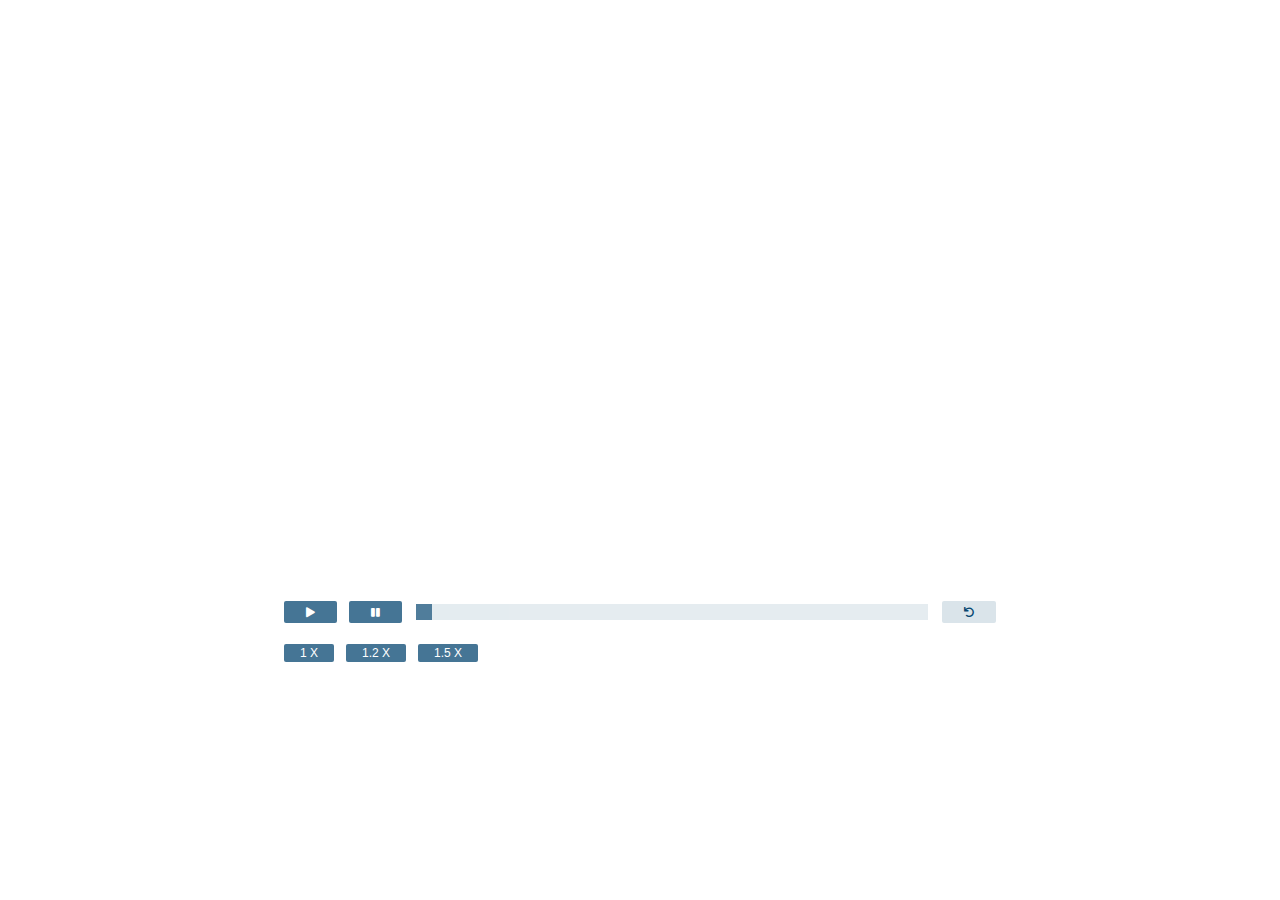
<file: index.html>
<!DOCTYPE html>
<html lang="en"><head><meta http-equiv="Content-Type" content="text/html; charset=UTF-8">
<title>Vimeo</title>

  <head>

      <link rel="stylesheet" href="main.css">

  </head>

  <body>

    <div class="content-vimeo" id="vimeo">
      <iframe title="vimeo-player" src="https://player.vimeo.com/video/389371182?autoplay=1&loop=1" width="100%" height="100%" frameborder="0" allow="autoplay; fullscreen" autoplay="" allowfullscreen="" data-ready="true"></iframe>
    </div>

    <div class="controls-container">
      <fieldset class="js-methods">

        <div class="controls">
          <div class="controls-left">
            <button id="play-button" class="js-method link-video" data-method="play"><i class="fas fa-play"></i></button>
            <button id="pause-button" class="js-method link-video" data-method="pause"><i class="fas fa-pause"></i></button>
          </div>
          <div class="controls-center">
            <input id="current-time-range" type="range" min="1" max="100" value="0" class="slider">
          </div>
          <div class="controls-right">
            <input id="current-time-input" type="hidden" value="0">
            <button id="current-time-button" class="link-video-restart"><i class="fas fa-undo"></i></button>
          </div>
        </div>
 
        <button id="zoom-00" class="link-video">1 X</button>
        <button id="zoom-01" class="link-video">1.2 X</button>
        <button id="zoom-02" class="link-video">1.5 X</button>
      
      </fieldset>


    </div>

    <script src="js/jquery-2.2.1.min.js"></script>
    <script src="js/player.js"></script>
    <script src="js/vimeo.js"></script>

  </body>
  
</html>
</file>
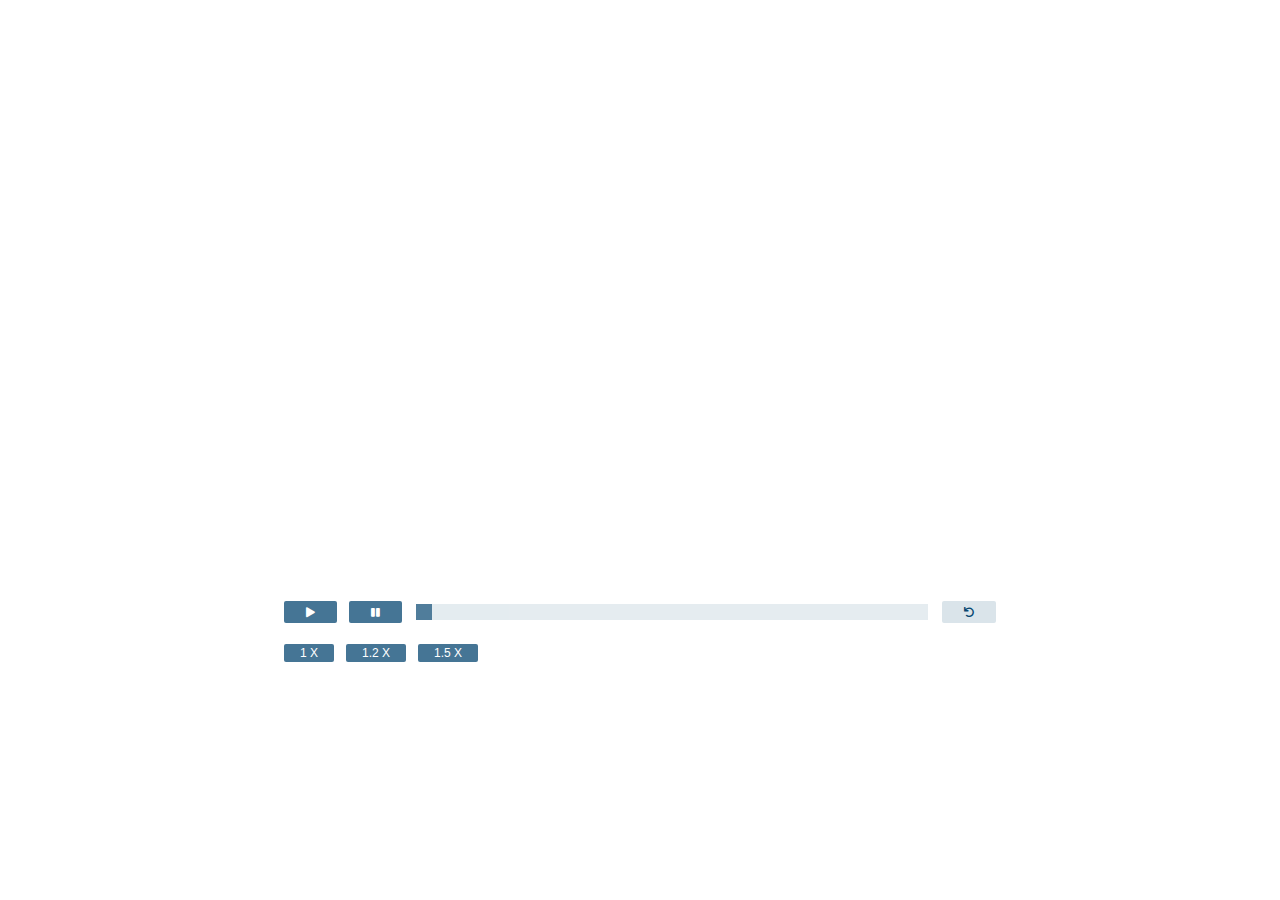
<file: alt.html>
<!DOCTYPE html>
<html lang="en"><head><meta http-equiv="Content-Type" content="text/html; charset=UTF-8">
<title>Vimeo</title>

  <head>

      <link rel="stylesheet" href="main1.css">

  </head>

  <body>

    <div class="content-vimeo" id="vimeo">
      <iframe title="vimeo-player" src="https://player.vimeo.com/video/389371182?autoplay=1&loop=1" width="100%" height="100%" frameborder="0" allow="autoplay; fullscreen" autoplay="" allowfullscreen="" data-ready="true"></iframe>
    </div>

    <div class="controls-container">
      <fieldset class="js-methods">

        <div class="controls">
          <div class="controls-left">
            <button id="play-button" class="js-method link-video" data-method="play"><i class="fas fa-play"></i></button>
            <button id="pause-button" class="js-method link-video" data-method="pause"><i class="fas fa-pause"></i></button>
          </div>
          <div class="controls-center">
            <input id="current-time-range" type="range" min="1" max="100" value="0" class="slider">
          </div>
          <div class="controls-right">
            <input id="current-time-input" type="hidden" value="0">
            <button id="current-time-button" class="link-video-restart"><i class="fas fa-undo"></i></button>
          </div>
        </div>
 
        <button id="zoom-00" class="link-video">1 X</button>
        <button id="zoom-01" class="link-video">1.2 X</button>
        <button id="zoom-02" class="link-video">1.5 X</button>
      
      </fieldset>


    </div>

    <script src="js/jquery-2.2.1.min.js"></script>
    <script src="js/player.js"></script>
    <script src="js/vimeo.js"></script>

  </body>
  
</html>
</file>
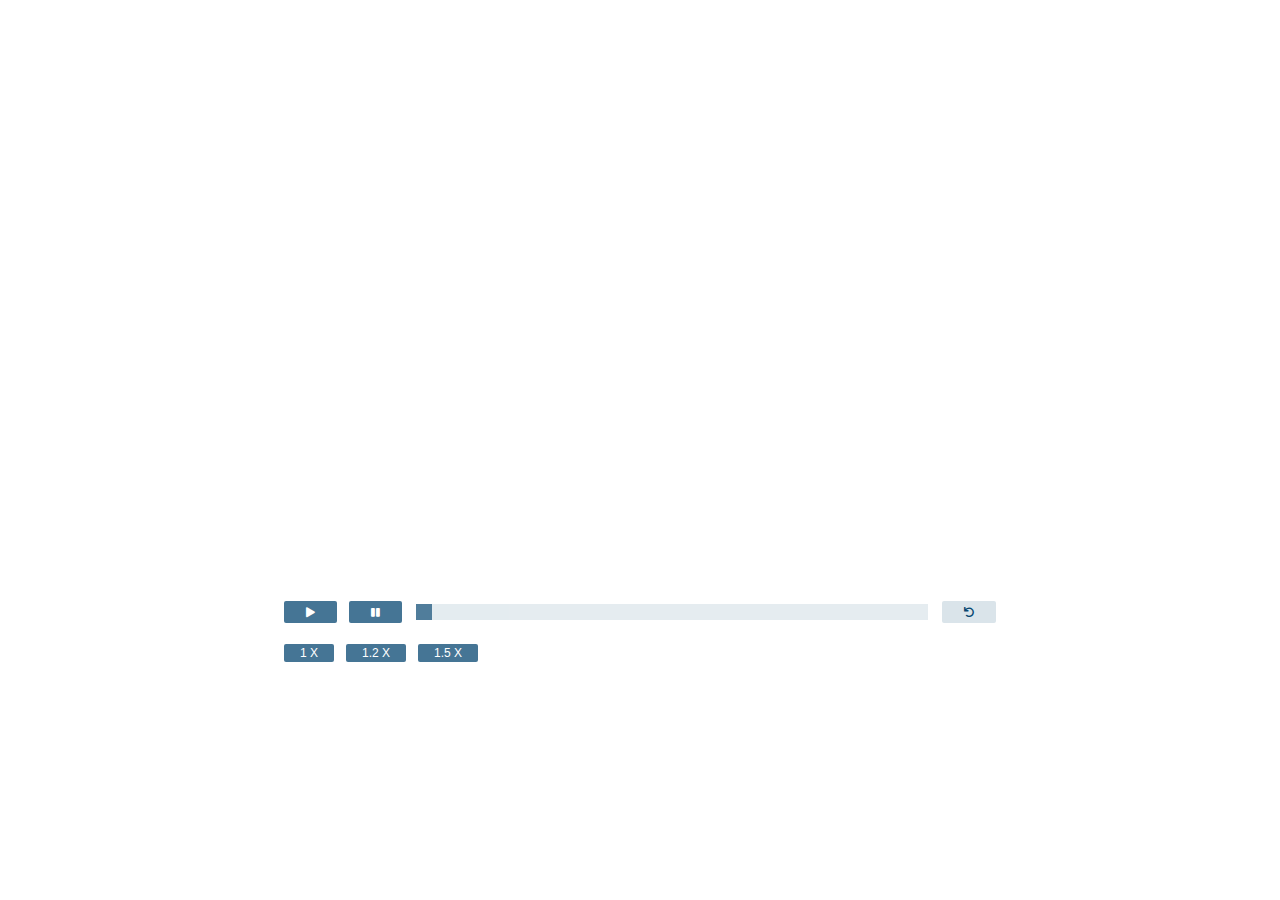
<file: alt2.html>
<!DOCTYPE html>
<html lang="en"><head><meta http-equiv="Content-Type" content="text/html; charset=UTF-8">
<title>Vimeo</title>

  <head>

      <link rel="stylesheet" href="main2.css">

  </head>

  <body>

    <div class="content-vimeo" id="vimeo">
      <iframe title="vimeo-player" src="https://player.vimeo.com/video/389371182?autoplay=1&loop=1" width="100%" height="100%" frameborder="0" allow="autoplay; fullscreen" autoplay="" allowfullscreen="" data-ready="true"></iframe>
    </div>

    <div class="controls-container">
      <fieldset class="js-methods">

        <div class="controls">
          <div class="controls-left">
            <button id="play-button" class="js-method link-video" data-method="play"><i class="fas fa-play"></i></button>
            <button id="pause-button" class="js-method link-video" data-method="pause"><i class="fas fa-pause"></i></button>
          </div>
          <div class="controls-center">
            <input id="current-time-range" type="range" min="1" max="100" value="0" class="slider">
          </div>
          <div class="controls-right">
            <input id="current-time-input" type="hidden" value="0">
            <button id="current-time-button" class="link-video-restart"><i class="fas fa-undo"></i></button>
          </div>
        </div>
 
        <button id="zoom-00" class="link-video">1 X</button>
        <button id="zoom-01" class="link-video">1.2 X</button>
        <button id="zoom-02" class="link-video">1.5 X</button>
      
      </fieldset>


    </div>

    <script src="js/jquery-2.2.1.min.js"></script>
    <script src="js/player.js"></script>
    <script src="js/vimeo.js"></script>

  </body>
  
</html>
</file>
<file: main.css>
@import url("https://fonts.googleapis.com/icon?family=Material+Icons");
@import url("https://use.fontawesome.com/releases/v5.11.2/css/all.css");
.link-video, .link-video-hilite, .link-video-restart {
  display: inline-flex;
  background: rgba(7, 71, 113, 0.75);
  color: white;
  padding: 2px 16px;
  margin: 4px;
  border-radius: 2px;
  cursor: pointer;
  transition: background 0.2s ease-in;
  outline: none;
  border: none;
  font-size: 12px;
  font-family: sans-serif;
  -webkit-user-select: none;
  -moz-user-select: none;
  -ms-user-select: none;
  user-select: none;
}

.link-video-hilite {
  background: #59b8b8;
}

.link-video i, .link-video-hilite i, .link-video-restart i {
  font-size: 10px;
  font-family: "Font Awesome 5 Free", "FontAwesome", "Material Icons";
  padding: 4px 6px;
}

.link-video:hover, .link-video-hilite:hover, .link-video-restart:hover {
  background: #074771 !important;
  transition: background 0.2s ease-in;
}

.link-video-restart {
  color: #074771 !important;
  background: rgba(7, 71, 113, 0.15) !important;
}

.link-video-restart:hover {
  transition: background 0.2s ease-in;
  color: #074771 !important;
  background: rgba(7, 71, 113, 0.3) !important;
}

.slider {
  -webkit-appearance: none;
  appearance: none;
  width: 100% !important;
  height: 16px;
  margin: 20px 0;
  background: rgba(7, 71, 113, 0.15);
  outline: none;
  opacity: 0.7;
  -webkit-transition: .2s;
  transition: opacity .2s;
}

.slider:hover {
  opacity: 1;
}

.slider::-webkit-slider-thumb {
  -webkit-appearance: none;
  appearance: none;
  width: 16px;
  height: 16px;
  background: #074771;
  cursor: pointer;
}

.slider::-moz-range-thumb {
  width: 16px;
  height: 16px;
  border-radius: 0;
  background: #074771;
  cursor: pointer;
  outline: none;
  border: none;
}

.content-vimeo, .content-vimeo-zoom-01, .content-vimeo-zoom-02 {
  position: relative;
  margin: 0 auto;
  width: 720px;
  height: 576px;
}

.content-vimeo iframe, .content-vimeo-zoom-01 iframe, .content-vimeo-zoom-02 iframe {
  display: block;
  width: 100%;
}

.content-vimeo:before, .content-vimeo-zoom-01:before, .content-vimeo-zoom-02:before {
  content: '';
  position: absolute;
  pointer-events: none !important;
  background-image: url("grid.png");
  background-repeat: no-repeat;
  background-position: center center;
  background-size: 720px 576px;
  opacity: .5;
  width: 100% !important;
  top: 0;
  right: 0;
  bottom: 0;
  left: 0;
}

.content-vimeo-zoom-01 {
  width: 840px;
  height: 672px;
}

.content-vimeo-zoom-01:before {
  background-size: 840px 672px;
}

.content-vimeo-zoom-02 {
  width: 960px;
  height: 768px;
}

.content-vimeo-zoom-02:before {
  background-size: 960px 768px;
}

.js-methods {
  border: none;
  margin: 0 auto;
  padding: 0;
}

.controls, .controls-zoom-01, .controls-zoom-02 {
  display: flex;
  min-width: 720px;
  width: 100% !important;
  align-items: center;
}

.controls-container {
  width: 100%;
  display: flex;
  justify-content: center;
}

.controls-left {
  flex: 0 0 auto;
}

.controls-center {
  flex: 1;
  align-items: center;
  margin: 0 10px;
}

.controls-right {
  flex: 0 0 auto;
}

.controls-zoom-01 {
  min-width: 840px;
}

.controls-zoom-02 {
  min-width: 960px;
}
</file>
<file: main1.css>
@import url("https://fonts.googleapis.com/icon?family=Material+Icons");
@import url("https://use.fontawesome.com/releases/v5.11.2/css/all.css");
.link-video, .link-video-restart {
  display: inline-flex;
  background: rgba(7, 71, 113, 0.75);
  color: white;
  padding: 2px 16px;
  margin: 4px;
  border-radius: 2px;
  cursor: pointer;
  transition: background 0.2s ease-in;
  outline: none;
  border: none;
  font-size: 12px;
  font-family: sans-serif;
  -webkit-user-select: none;
  -moz-user-select: none;
  -ms-user-select: none;
  user-select: none;
}

.link-video-hilite {
  background: #59b8b8;
}

.link-video i, .link-video-hilite i, .link-video-restart i {
  font-size: 10px;
  font-family: "Font Awesome 5 Free", "FontAwesome", "Material Icons";
  padding: 4px 6px;
}

.link-video:hover, .link-video-hilite:hover, .link-video-restart:hover {
  background: #074771 !important;
  transition: background 0.2s ease-in;
}

.link-video-restart {
  color: #074771 !important;
  background: rgba(7, 71, 113, 0.15) !important;
}

.link-video-restart:hover {
  transition: background 0.2s ease-in;
  color: #074771 !important;
  background: rgba(7, 71, 113, 0.3) !important;
}

.slider {
  -webkit-appearance: none;
  appearance: none;
  width: 100% !important;
  height: 16px;
  margin: 20px 0;
  background: rgba(7, 71, 113, 0.15);
  outline: none;
  opacity: 0.7;
  -webkit-transition: .2s;
  transition: opacity .2s;
}

.slider:hover {
  opacity: 1;
}

.slider::-webkit-slider-thumb {
  -webkit-appearance: none;
  appearance: none;
  width: 16px;
  height: 16px;
  background: #074771;
  cursor: pointer;
}

.slider::-moz-range-thumb {
  width: 16px;
  height: 16px;
  border-radius: 0;
  background: #074771;
  cursor: pointer;
  outline: none;
  border: none;
}

.content-vimeo, .content-vimeo-zoom-01, .content-vimeo-zoom-02 {
  position: relative;
  margin: 0 auto;
  width: 720px;
  height: 576px;
}

.content-vimeo iframe, .content-vimeo-zoom-01 iframe, .content-vimeo-zoom-02 iframe {
  display: block;
  width: 100%;
}

.content-vimeo:before, .content-vimeo-zoom-01:before, .content-vimeo-zoom-02:before {
  content: '';
  position: absolute;
  pointer-events: none !important;
  background-image: url("grid1.png");
  background-repeat: no-repeat;
  background-position: center center;
  background-size: 720px 576px;
  opacity: .5;
  width: 100% !important;
  top: 0;
  right: 0;
  bottom: 0;
  left: 0;
}

.content-vimeo-zoom-01 {
  width: 840px;
  height: 672px;
}

.content-vimeo-zoom-01:before {
  background-size: 840px 672px;
}

.content-vimeo-zoom-02 {
  width: 960px;
  height: 768px;
}

.content-vimeo-zoom-02:before {
  background-size: 960px 768px;
}

.js-methods {
  border: none;
  margin: 0 auto;
  padding: 0;
}

.controls, .controls-zoom-01, .controls-zoom-02 {
  display: flex;
  min-width: 720px;
  width: 100% !important;
  align-items: center;
}

.controls-container {
  width: 100%;
  display: flex;
  justify-content: center;
}

.controls-left {
  flex: 0 0 auto;
}

.controls-center {
  flex: 1;
  align-items: center;
  margin: 0 10px;
}

.controls-right {
  flex: 0 0 auto;
}

.controls-zoom-01 {
  min-width: 840px;
}

.controls-zoom-02 {
  min-width: 960px;
}
</file>
<file: main2.css>
@import url("https://fonts.googleapis.com/icon?family=Material+Icons");
@import url("https://use.fontawesome.com/releases/v5.11.2/css/all.css");
.link-video, .link-video-restart {
  display: inline-flex;
  background: rgba(7, 71, 113, 0.75);
  color: white;
  padding: 2px 16px;
  margin: 4px;
  border-radius: 2px;
  cursor: pointer;
  transition: background 0.2s ease-in;
  outline: none;
  border: none;
  font-size: 12px;
  font-family: sans-serif;
  -webkit-user-select: none;
  -moz-user-select: none;
  -ms-user-select: none;
  user-select: none;
}

.link-video-hilite {
  background: #59b8b8;
}

.link-video i, .link-video-hilite i, .link-video-restart i {
  font-size: 10px;
  font-family: "Font Awesome 5 Free", "FontAwesome", "Material Icons";
  padding: 4px 6px;
}

.link-video:hover, .link-video-hilite:hover, .link-video-restart:hover {
  background: #074771 !important;
  transition: background 0.2s ease-in;
}

.link-video-restart {
  color: #074771 !important;
  background: rgba(7, 71, 113, 0.15) !important;
}

.link-video-restart:hover {
  transition: background 0.2s ease-in;
  color: #074771 !important;
  background: rgba(7, 71, 113, 0.3) !important;
}

.slider {
  -webkit-appearance: none;
  appearance: none;
  width: 100% !important;
  height: 16px;
  margin: 20px 0;
  background: rgba(7, 71, 113, 0.15);
  outline: none;
  opacity: 0.7;
  -webkit-transition: .2s;
  transition: opacity .2s;
}

.slider:hover {
  opacity: 1;
}

.slider::-webkit-slider-thumb {
  -webkit-appearance: none;
  appearance: none;
  width: 16px;
  height: 16px;
  background: #074771;
  cursor: pointer;
}

.slider::-moz-range-thumb {
  width: 16px;
  height: 16px;
  border-radius: 0;
  background: #074771;
  cursor: pointer;
  outline: none;
  border: none;
}

.content-vimeo, .content-vimeo-zoom-01, .content-vimeo-zoom-02 {
  position: relative;
  margin: 0 auto;
  width: 720px;
  height: 576px;
}

.content-vimeo iframe, .content-vimeo-zoom-01 iframe, .content-vimeo-zoom-02 iframe {
  display: block;
  width: 100%;
}

.content-vimeo:before, .content-vimeo-zoom-01:before, .content-vimeo-zoom-02:before {
  content: '';
  position: absolute;
  pointer-events: none !important;
  background-image: url("grid2.png");
  background-repeat: no-repeat;
  background-position: center center;
  background-size: 720px 576px;
  opacity: .5;
  width: 100% !important;
  top: 0;
  right: 0;
  bottom: 0;
  left: 0;
}

.content-vimeo-zoom-01 {
  width: 840px;
  height: 672px;
}

.content-vimeo-zoom-01:before {
  background-size: 840px 672px;
}

.content-vimeo-zoom-02 {
  width: 960px;
  height: 768px;
}

.content-vimeo-zoom-02:before {
  background-size: 960px 768px;
}

.js-methods {
  border: none;
  margin: 0 auto;
  padding: 0;
}

.controls, .controls-zoom-01, .controls-zoom-02 {
  display: flex;
  min-width: 720px;
  width: 100% !important;
  align-items: center;
}

.controls-container {
  width: 100%;
  display: flex;
  justify-content: center;
}

.controls-left {
  flex: 0 0 auto;
}

.controls-center {
  flex: 1;
  align-items: center;
  margin: 0 10px;
}

.controls-right {
  flex: 0 0 auto;
}

.controls-zoom-01 {
  min-width: 840px;
}

.controls-zoom-02 {
  min-width: 960px;
}
</file>
